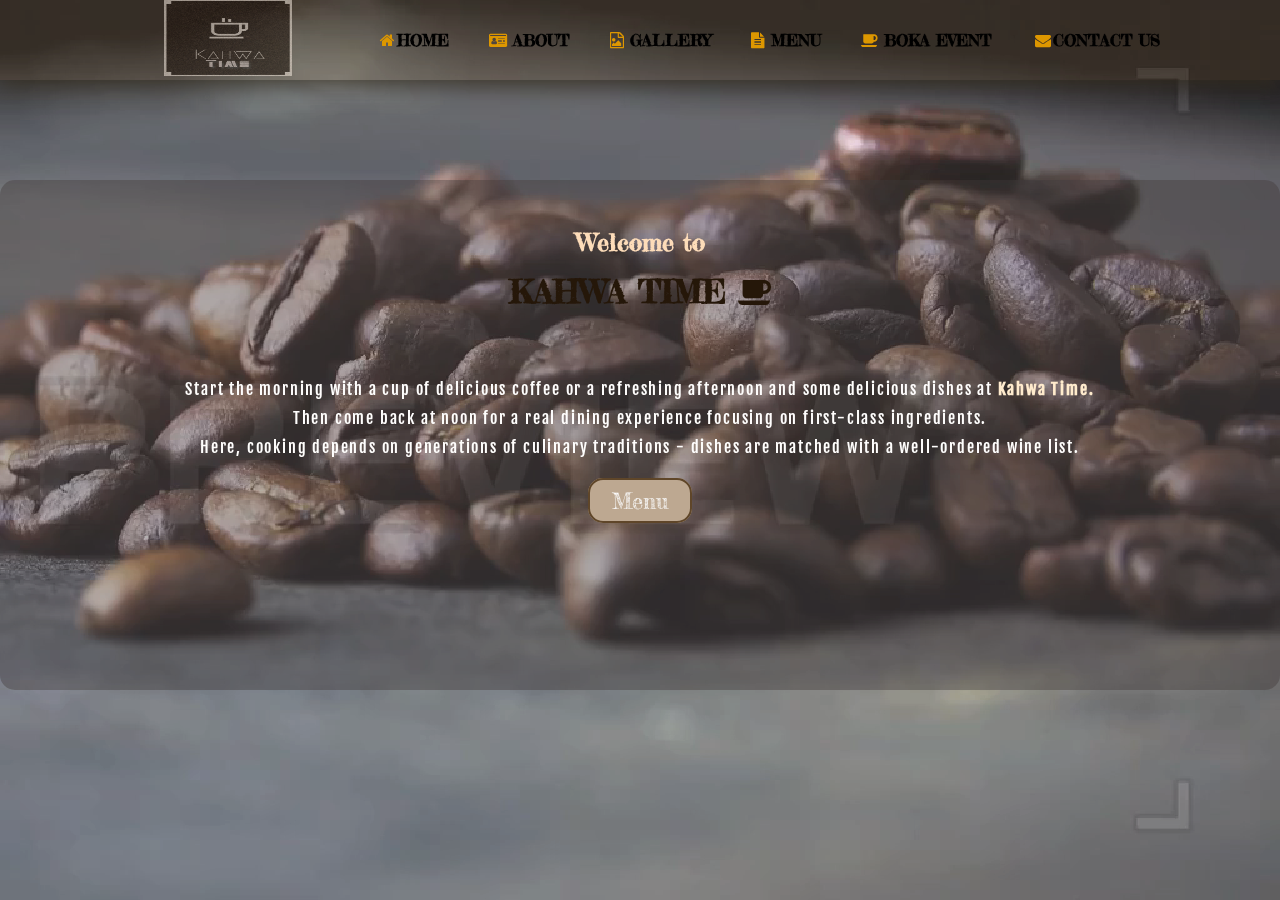
<file: index.html>
<!DOCTYPE html>
<html lang="en">
  <head>
    <meta charset="UTF-8" />
    <meta name="viewport" content="width=device-width, initial-scale=1.0" />
    <meta http-equiv="X-UA-Compatible" content="ie=edge" />
    <title>Dodooo</title>
    <link rel="stylesheet" href="style.css" />
    <link
      rel="stylesheet"
      href="https://cdnjs.cloudflare.com/ajax/libs/font-awesome/4.7.0/css/font-awesome.min.css"
    />
  </head>
  <body>
    <header>
      <a href="index.html"
        ><img src="./img/imagecroped.png" class="logo" alt=""
      /></a>

      <ul>
        <li>
          <a href="index.html"><i class="fa fa-fw fa-home"></i>Home</a>
        </li>
        <li>
          <a href="about2.html"> <i class="fa fa-id-card"></i> About</a>
        </li>
        <li>
          <a href="gallery.html"> <i class="fa fa-file-photo-o"></i> Gallery</a>
        </li>
        <li>
          <a href="menu.html"><i class="fa fa-file-text"></i> Menu</a>
        </li>
        <li>
          <a href="boka.html"><i class="fa fa-coffee"></i> Boka Event</a>
        </li>
        <li>
          <a href="contact.html"
            ><i class="fa fa-fw fa-envelope"></i>Contact Us</a
          >
        </li>
      </ul>
    </header>
    <div class="all">
      <video autoplay loop class="video-background">
        <source src="./video11.mp4" type="video/mp4" />
      </video>
    </div>

    <div id="form-div">
      <h2>Welcome to</h2>
      <h1>KAHWA TIME <i class="fa fa-coffee"></i></h1>

      <p>
        Start the morning with a cup of delicious coffee or a refreshing
        afternoon and some delicious dishes at
        <b style="color: blanchedalmond"> Kahwa Time.</b> <br />
        Then come back at noon for a real dining experience focusing on
        first-class ingredients. <br />
        Here, cooking depends on generations of culinary traditions - dishes are
        matched with a well-ordered wine list.
      </p>

      <a href="lastmenu.pdf" target="_blank" class="btn">Menu</a>
    </div>
  </body>
</html>
</file>
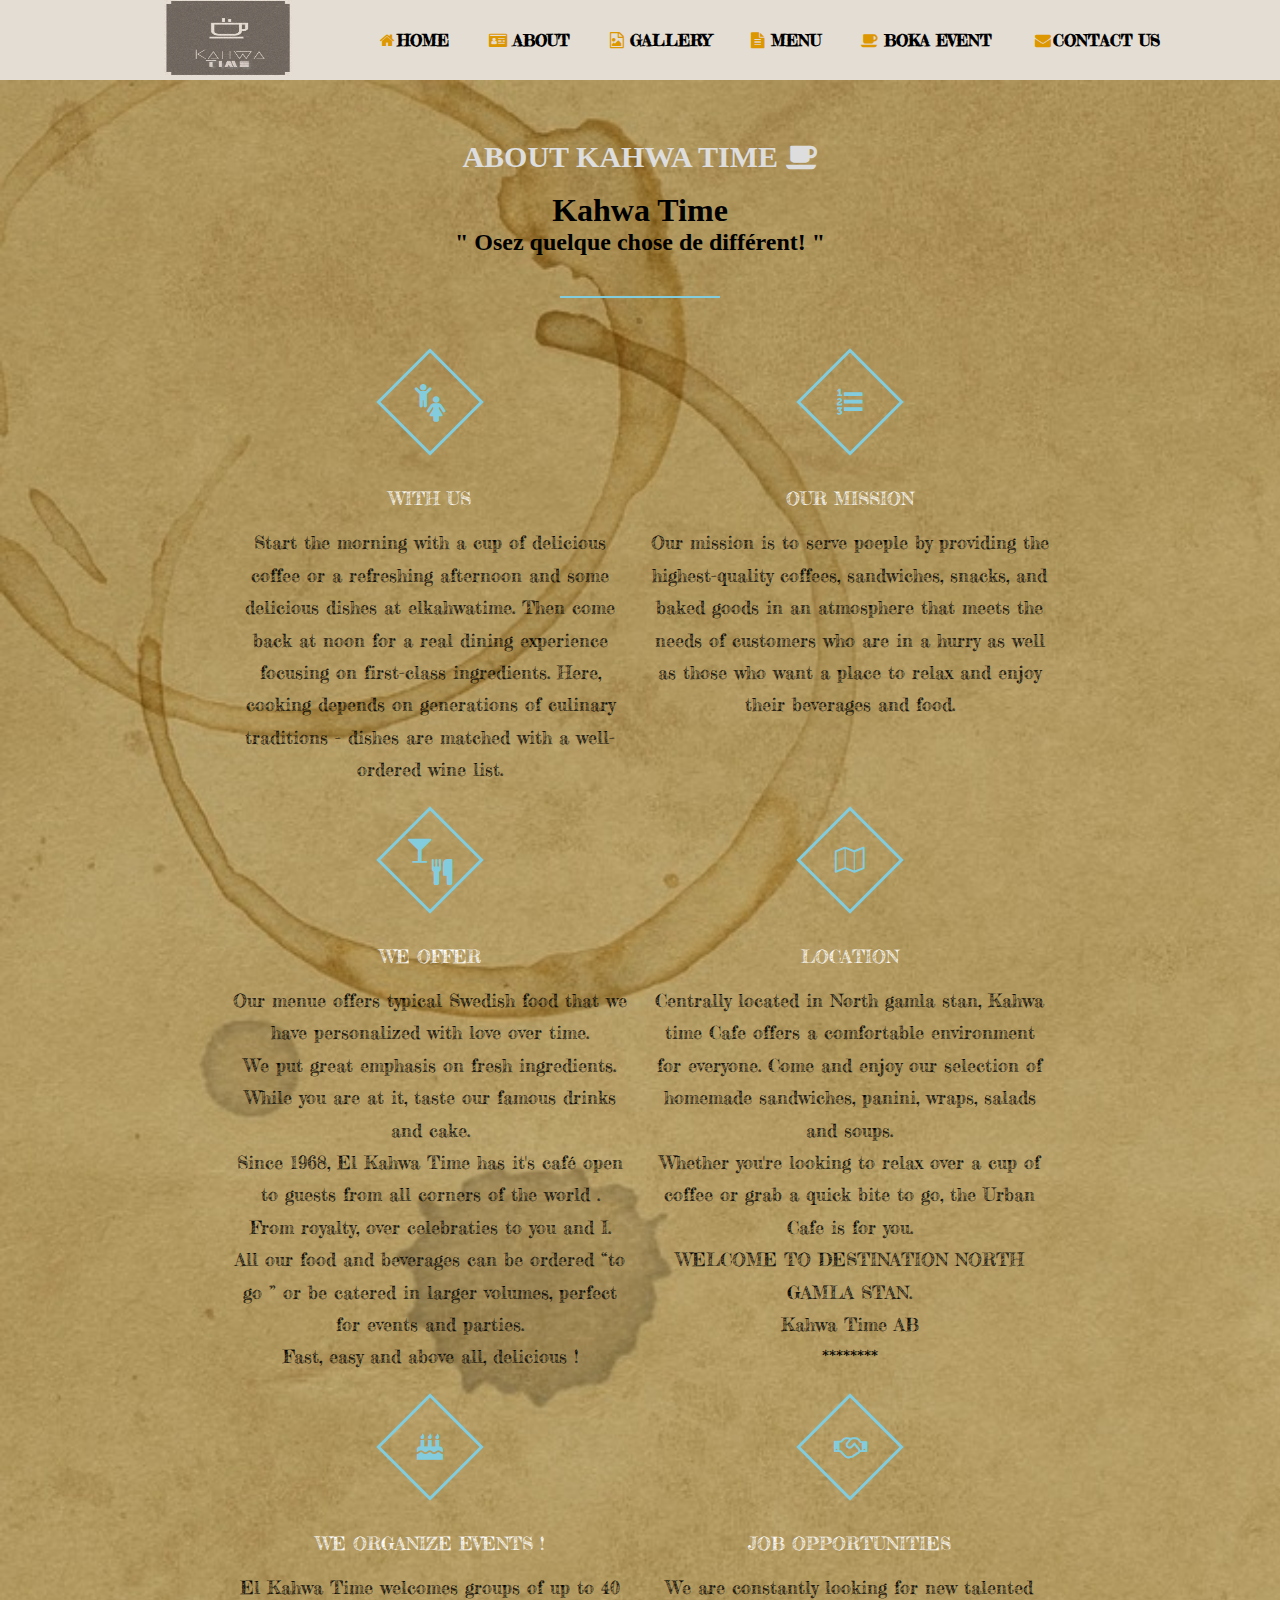
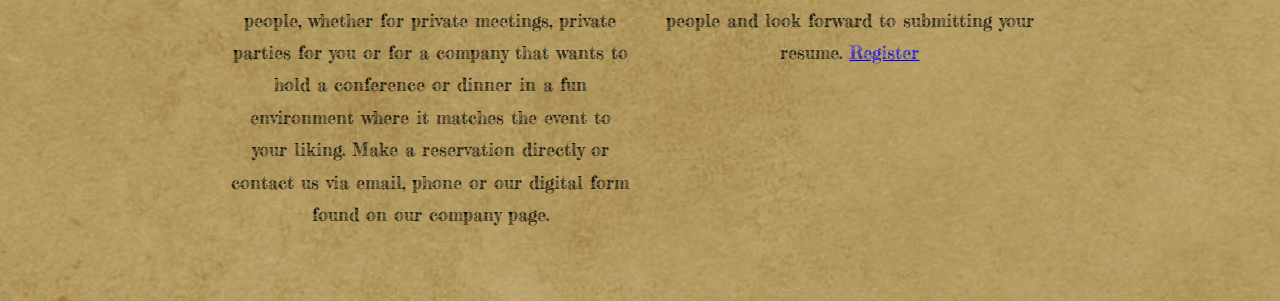
<file: about2.html>
<!DOCTYPE html>
<html lang="en" dir="ltr">
  <head>
    <meta charset="utf-8" />
    <title></title>

    <link rel="stylesheet" href="style.css" />
    <meta name="viewport" content="width=device-width, initial-scale=1" />
    <link
      rel="stylesheet"
      href="https://cdnjs.cloudflare.com/ajax/libs/font-awesome/4.7.0/css/font-awesome.min.css"
    />
    <link
      rel="stylesheet"
      href="https://cdnjs.cloudflare.com/ajax/libs/font-awesome/4.7.0/css/font-awesome.min.css"
    />
  </head>
  <body>
    <header>
      <a href="index.html"
        ><img src="./img/imagecroped.png" class="logo" alt=""
      /></a>

      <ul>
        <li>
          <a href="index.html"><i class="fa fa-fw fa-home"></i>Home</a>
        </li>
        <li>
          <a href="about2.html"> <i class="fa fa-id-card"></i> About</a>
        </li>
        <li>
          <a href="gallery.html"> <i class="fa fa-file-photo-o"></i> Gallery</a>
        </li>
        <li>
          <a href="menu.html"><i class="fa fa-file-text"></i> Menu</a>
        </li>
        <li>
          <a href="boka.html"><i class="fa fa-coffee"></i> Boka Event</a>
        </li>
        <li>
          <a href="contact.html"
            ><i class="fa fa-fw fa-envelope"></i>Contact Us</a
          >
        </li>
      </ul>
    </header>

    <div class="services-section">
      <div class="inner-width">
        <h1 class="section-title">
          About KAHWA TIME <i class="fa fa-coffee fa-coffee "></i>
        </h1>
        <br />
        <h1>Kahwa Time</h1>
        <h2>" Osez quelque chose de différent! "</h2>
        <div class="border"></div>
        <div class="services-container">
          <div class="service-box">
            <div class="service-icon">
              <i class="fa fa-child"></i><i class="fa fa-female"></i>
            </div>
            <div class="service-title">With Us</div>
            <div class="service-desc">
              Start the morning with a cup of delicious coffee or a refreshing
              afternoon and some delicious dishes at elkahwatime. Then come back
              at noon for a real dining experience focusing on first-class
              ingredients. Here, cooking depends on generations of culinary
              traditions - dishes are matched with a well-ordered wine list.
            </div>
          </div>

          <div class="service-box">
            <div class="service-icon">
              <i class="fa fa-list-ol"></i>
            </div>
            <div class="service-title">Our Mission</div>
            <div class="service-desc">
              Our mission is to serve poeple by providing the highest-quality
              coffees, sandwiches, snacks, and baked goods in an atmosphere that
              meets the needs of customers who are in a hurry as well as those
              who want a place to relax and enjoy their beverages and food.
            </div>
          </div>

          <div class="service-box">
            <div class="service-icon">
              <i class="fa fa-glass"></i>&nbsp <i class="fa fa-cutlery"></i>
            </div>
            <div class="service-title">We Offer</div>
            <div class="service-desc">
              Our menue offers typical Swedish food that we have personalized
              with love over time. <br />
              We put great emphasis on fresh ingredients. <br />
              While you are at it, taste our famous drinks and cake. <br />
              Since 1968, El Kahwa Time has it's café open to guests from all
              corners of the world . <br />
              From royalty, over celebraties to you and I. <br />
              All our food and beverages can be ordered “to go ” or be catered
              in larger volumes, perfect for events and parties.
              <br />
              Fast, easy and above all, delicious !
            </div>
          </div>

          <div class="service-box">
            <div class="service-icon">
              <i class="fa fa-map-o"></i>
            </div>
            <div class="service-title">Location</div>
            <div class="service-desc">
              Centrally located in North gamla stan, Kahwa time Cafe offers a
              comfortable environment for everyone. Come and enjoy our selection
              of homemade sandwiches, panini, wraps, salads and soups. <br />
              Whether you're looking to relax over a cup of coffee or grab a
              quick bite to go, the Urban Cafe is for you. <br />
              <span>
                WELCOME TO DESTINATION NORTH GAMLA STAN. <br />
                Kahwa Time AB</span
              >
              <br />
              <span>********</span>
            </div>
          </div>

          <div class="service-box">
            <div class="service-icon">
              <i class="fa fa-glass-martini"></i
              ><i class="fa fa-birthday-cake"></i>
            </div>
            <div class="service-title">We Organize Events !</div>
            <div class="service-desc">
              El Kahwa Time welcomes groups of up to 40 people, whether for
              private meetings, private parties for you or for a company that
              wants to hold a conference or dinner in a fun environment where it
              matches the event to your liking. Make a reservation directly or
              contact us via email, phone or our digital form found on our
              company page.
            </div>
          </div>

          <div class="service-box">
            <div class="service-icon">
              <i class="fa fa-handshake-o"></i>
            </div>
            <div class="service-title">Job Opportunities</div>
            <div class="service-desc">
              We are constantly looking for new talented people and look forward
              to submitting your resume.
              <a href="contact.html">Register</a>
            </div>
          </div>
        </div>
      </div>
    </div>
  </body>
</html>
</file>
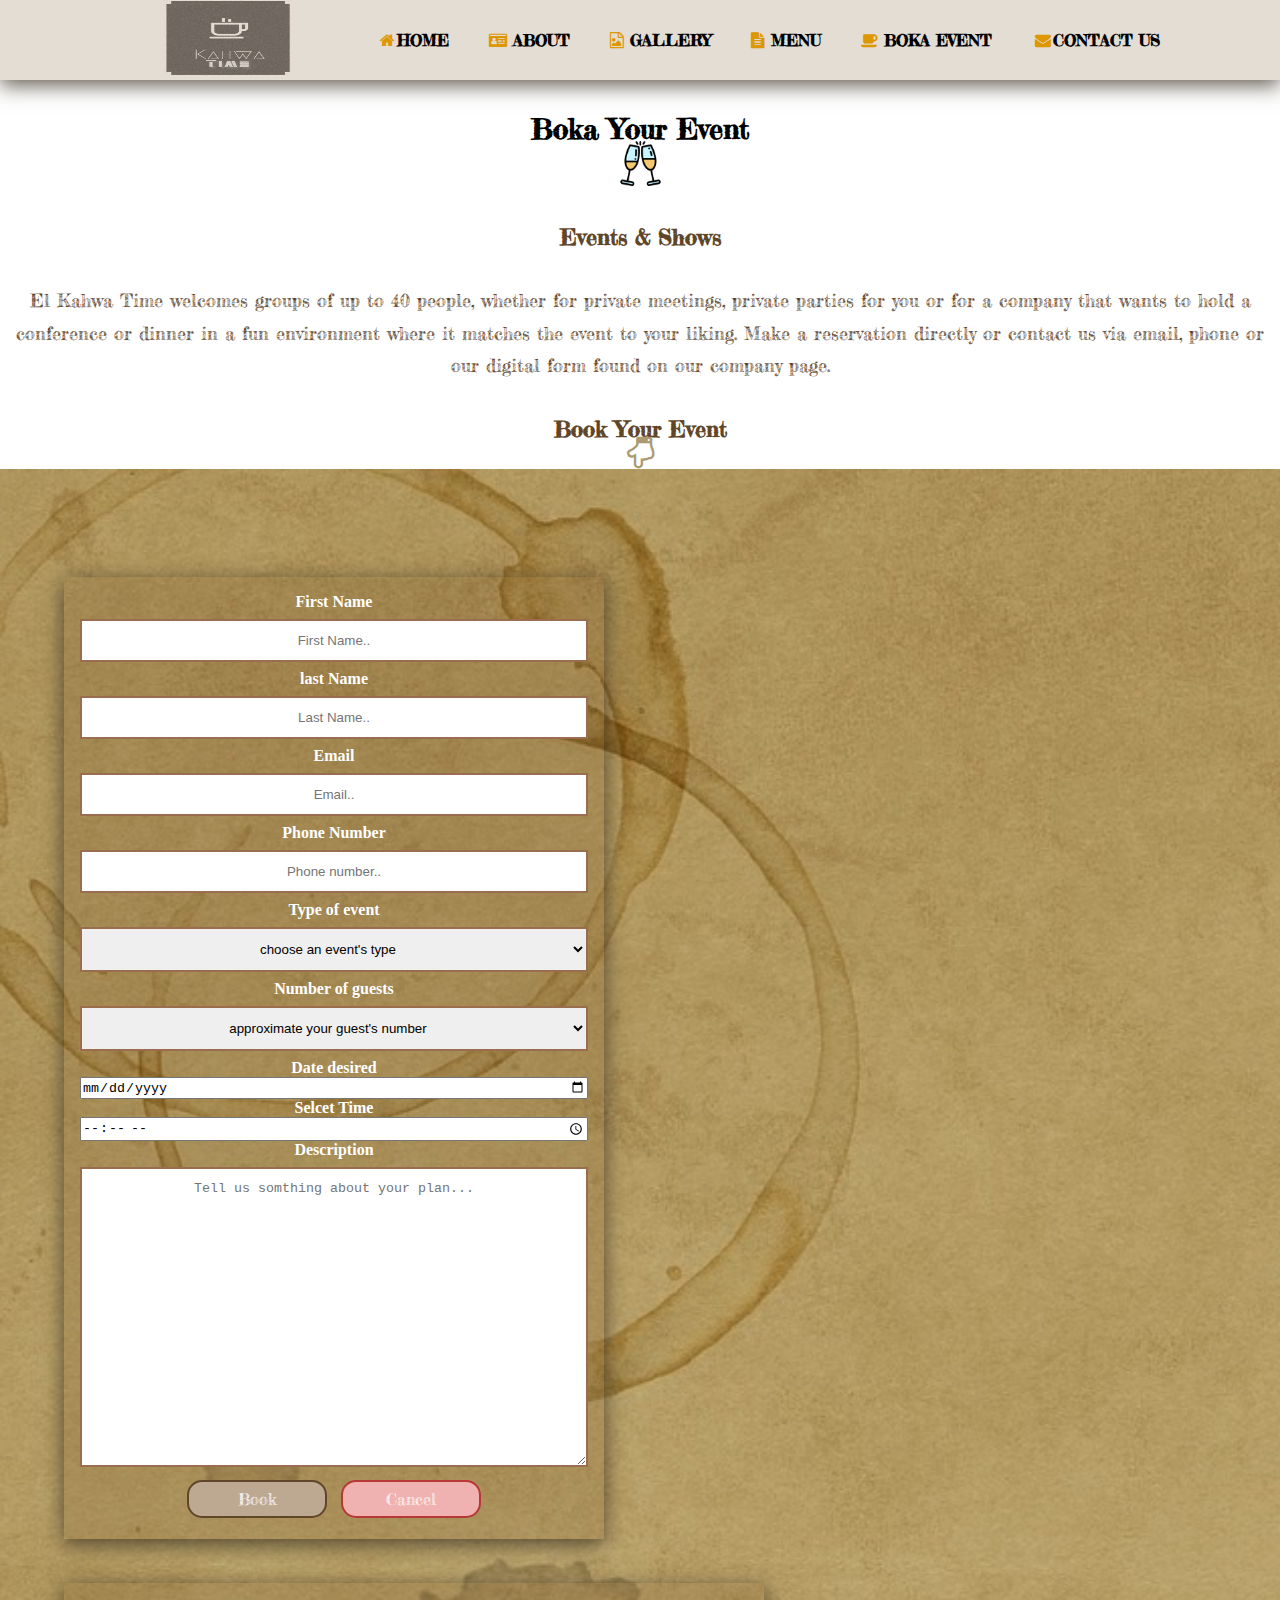
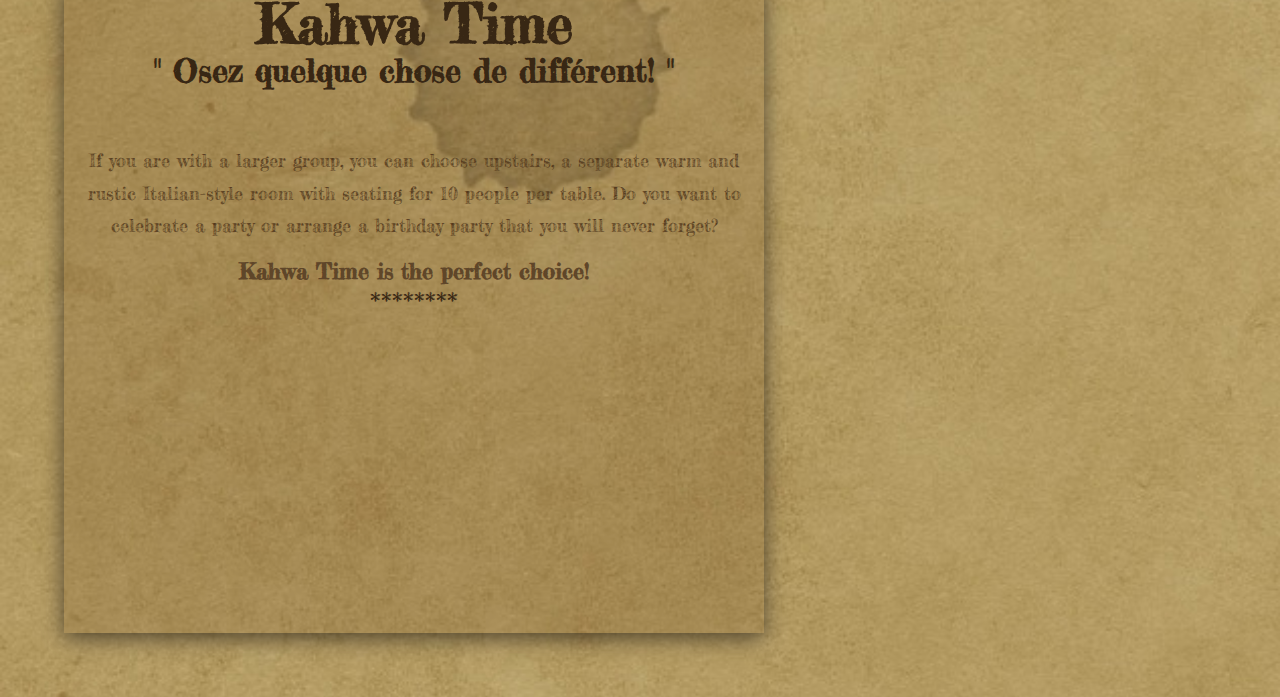
<file: boka.html>
<!DOCTYPE html>
<html lang="en">
  <head>
    <meta charset="UTF-8" />
    <meta name="viewport" content="width=device-width, initial-scale=1.0" />
    <meta http-equiv="X-UA-Compatible" content="ie=edge" />
    <title>Dodooo</title>
    <link rel="stylesheet" href="style.css" />
    <link
      rel="stylesheet"
      href="https://cdnjs.cloudflare.com/ajax/libs/font-awesome/4.7.0/css/font-awesome.min.css"
    />
  </head>

  <body>
    <header>
      <a href="index.html"
        ><img src="./img/imagecroped.png" class="logo" alt=""
      /></a>

      <ul>
        <li>
          <a href="index.html"><i class="fa fa-fw fa-home"></i>Home</a>
        </li>
        <li>
          <a href="about2.html"> <i class="fa fa-id-card"></i> About</a>
        </li>
        <li>
          <a href="gallery.html"> <i class="fa fa-file-photo-o"></i> Gallery</a>
        </li>
        <li>
          <a href="menu.html"><i class="fa fa-file-text"></i> Menu</a>
        </li>
        <li>
          <a href="boka.html"><i class="fa fa-coffee"></i> Boka Event</a>
        </li>
        <li>
          <a href="contact.html"
            ><i class="fa fa-fw fa-envelope"></i>Contact Us</a
          >
        </li>
      </ul>
    </header>
    <div class="event">
      <h1>Boka Your Event</h1>
      <img src="img/champagne-glass.png" alt="" id="glass" />

      <h3>Events & Shows</h3>
      <p>
        El Kahwa Time welcomes groups of up to 40 people, whether for private
        meetings, private parties for you or for a company that wants to hold a
        conference or dinner in a fun environment where it matches the event to
        your liking. Make a reservation directly or contact us via email, phone
        or our digital form found on our company page.
      </p>
      <h4>Book Your Event</h4>
      <i
        class="fa fa-hand-o-down"
        style="font-size:32px;color:rgb(170, 155, 115)"
      ></i>
    </div>

    <div class="social-links2">
      <div class="container">
        <label><b>First Name</b></label>
        <input type="text" placeholder="First Name.." name="email" required />
        <label><b>last Name</b></label>
        <input type="text" placeholder="Last Name.." name="email" required />
        <label><b>Email</b></label>
        <input type="text" placeholder="Email.." name="email" required />
        <label><b>Phone Number</b></label>
        <input type="text" placeholder="Phone number.." name="email" required />

        <label><b>Type of event</b></label>
        <select>
          <option value="choose an event's type">choose an event's type</option>
          <option value="Birthday">Birthday</option>
          <option value="After Work">After Work</option>
          <option value="Meeting">Meeting</option>
          <option value="Party">Party</option>
          <option value="Other">Other</option>
        </select>

        <label><b>Number of guests</b></label>

        <select>
          <option value="approximate your guest's number"
            >approximate your guest's number</option
          >
          <option value="between 5-10">between 5-10</option>
          <option value="between 10-15">between 10-15</option>
          <option value="between 15-20">between 15-20</option>
          <option value="between 20-25">between 20-25</option>
          <option value="between 25-30">between 25-30</option>
          <option value="between 30-35">between 30-35</option>
          <option value="between 35-40">between 35-40</option>
        </select>
        <label><b>Date desired</b></label>
        <input type="date" name="bday" />
        <label><b>Selcet Time</b></label>
        <input type="time" name="usr_time" />

        <label> <b> Description</b></label>

        <textarea
          id="subject"
          name="subject"
          placeholder="Tell us somthing about your plan..."
        ></textarea>

        <div class="clearfix">
          <button type="submit" class="signupbtn">Book</button>
          <button type="button" class="cancelbtn">Cancel</button>
        </div>
      </div>

      <div class="container22">
        <h1>Kahwa Time</h1>
        <h3>" Osez quelque chose de différent! "</h3>
        <br />
        <p>
          If you are with a larger group, you can choose upstairs, a separate
          warm and rustic Italian-style room with seating for 10 people per
          table. Do you want to celebrate a party or arrange a birthday party
          that you will never forget? <br />
        </p>

        <h4>Kahwa Time is the perfect choice!</h4>
        <span>********</span>
      </div>
    </div>
  </body>
</html>
</file>
<file: style.css>
@import url("https://fonts.googleapis.com/css?family=Fredericka+the+Great&display=swap");
@import url("https://fonts.googleapis.com/css?family=Arizonia&display=swap");
@import url("https://fonts.googleapis.com/css?family=Londrina+Sketch&display=swap");

@import url("https://fonts.googleapis.com/css?family=Arizonia|Fjalla+One|Notable&display=swap");
@import url("https://fonts.googleapis.com/css?family=Notable&display=swap");
@import url("https://fonts.googleapis.com/css?family=Montserrat:400,700");

* {
  margin: 0;
  padding: 0;
}
body,
html {
  height: 100%;
  margin: 0;
  text-align: center;
}

/*** INDEX.HTML ***/
/* styling the whole backgroud*/

/* the video in the background*/
.video-background {
  position: absolute;
  right: 0;
  bottom: 0;
  min-width: 100%;
  min-height: 100%;
  width: auto;
  height: auto;
  z-index: -1;
  opacity: 0.88;
}
/*the logo */
.logo {
  height: 76px;
  width: 128px;
  opacity: 0.6;
}

/* section of navigation*/

header {
  top: 0;
  padding: 0 100px;
  width: 100%;
  height: 80px;
  box-sizing: border-box;
  background: rgba(119, 85, 40, 0.2);
  box-shadow: 0 5px 20px rgba(53, 45, 31, 0.8);
  transition: 0.3s;
  background-size: cover;
  background-repeat: no-repeat;
}
ul {
  position: relative;
  margin: 0;
  padding: 0;
  display: flex;
  float: right;
  transition: 0.5s;
}
ul li {
  list-style: none;
}
ul li a {
  font-family: "Fredericka the Great", cursive;
  position: relative;
  display: block;
  padding: 10px 20px;
  margin: 20px 0;
  text-transform: uppercase;
  text-decoration: none;
  color: rgb(0, 0, 0);
  font-weight: bolder;
  transition: 0.5s;
}
ul li i {
  color: rgb(221, 151, 0);
}

ul li :hover {
  background: rgb(202, 201, 199);
  color: rgb(94, 67, 27);
  border-radius: 14px;
}

/* div form index.html*/
.all {
  display: flex;
}
#form-div {
  position: relative;
  text-align: center;
  background-color: rgba(65, 57, 57, 0.4);
  width: 100%;
  height: 500px;

  margin-top: 100px;
  padding-top: 10px;
  border-radius: 15px;
  text-align: center;
  flex-direction: column;
  flex-wrap: wrap;
}

#form-div h1 {
  text-decoration: none;

  font-family: "Fredericka the Great", cursive;

  text-align: center;
  color: rgb(37, 23, 9);
}

#form-div h2 {
  text-decoration: none;
  margin-top: 3%;
  font-family: "Fredericka the Great", cursive;

  text-align: center;
  color: rgb(253, 220, 185);
  margin-bottom: 15px;
}

#form-div .logo2 {
  width: 200px;
  height: 100px;

  margin-left: 225px;
  margin-top: 1%;
}

#form-div p {
  margin-top: 5%;
  font-family: "Fjalla One", sans-serif;
  text-align: center;
  font-size: 16px;
  color: rgb(255, 254, 253);
  letter-spacing: 1.8px;
  line-height: 1.8;
  padding-bottom: 25px;
}

#form-div .btn {
  font-family: "Fredericka the Great", cursive;
  font-size: 22px;
  color: #fbfbfb;
  margin: 5px;
  padding: 7px 22px;
  text-decoration: none;
  border: 2px solid #5f4629;
  background: #bda891;
  border-radius: 15px;
}
#form-div .btn:hover {
  color: #fbfbfb;
  border: 2px solid #ecbd86;
  transition: 0.5s ease-out;
  background: #4d361f;
}

.social-linkss {
  display: flex;
  padding: 5%;
  justify-content: space-between;

  flex-direction: row;
}

/********************************************************************/

/*********** about *****************/

.parallax1 {
  background: url(./img/event7.jpg);
  min-height: 100%;
}
.parallax2 {
  background: url(./img/photo2.jpg);
  min-height: 60%;
}
.parallax3 {
  background: url(./img/dream1.jpg);
  min-height: 60%;
}
.parallax4 {
  background: url(./img/psd1.png);
  min-height: 100%;
}

.parallax1,
.parallax2,
.parallax3,
.parallax4 {
  position: relative;
  opacity: 0.75;
  background-position: center;
  background-size: cover;
  background-repeat: no-repeat;
  background-attachment: fixed;
}

.heading {
  position: absolute;
  color: rgb(236, 222, 209);
  font-size: 300%;
  top: 22%;
  width: 100%;
  letter-spacing: 10px;
  text-shadow: 0 0 10px rgb(77, 75, 75);
}
.heading-sm {
  position: absolute;
  color: #fff;
  font-size: 350%;
  top: 45%;
  width: 100%;
  text-transform: uppercase;
  letter-spacing: 7px;
  text-shadow: 0 0 40px rgb(71, 61, 61);
  color: rgb(255, 255, 255);
  letter-spacing: 10px;
}

.two-col {
  width: 100%;
  display: flex;
  letter-spacing: 1px;
  line-height: 1.8em;
  text-align: center;
  padding-left: 70px;
}
#im1 {
  width: 250px;
  height: 140px;
}
section {
  overflow: auto;
  padding: 50px 80px;
  font-family: "Fredericka the Great", cursive;
  text-align: center;
  display: flex;
  flex-direction: column;
  letter-spacing: 1px;
  line-height: 1.8em;
}

section h2 {
  font-family: "Arizonia", cursive;
  color: #e6ac6a;
  font-size: 27px;
  line-height: 1.8em;
}

section h1 {
  font-size: 44px;
}

.dark {
  overflow: auto;
  padding: 50px 80px;
  background-color: #f8eadc;

  font-family: "Fredericka the Great", cursive;
  letter-spacing: 1px;
  line-height: 2em;
}

/**************** contact.html******************/
/**********************************************/

.social-links {
  display: flex;
  padding: 5%;
  justify-content: space-between;

  flex-direction: column;
  background-image: url(img/stain.jpg);
  background-repeat: no-repeat;
  background-size: cover;

  font-family: "Fredericka the Great", cursive;

  color: #53391c;
  font-size: 27px;
  line-height: 1.8em;
  text-align: left;
  align-items: center;
}

.social-links section {
  flex-basis: 30%;
}

.instagram h2,
p {
  font-family: "Fredericka the Great", cursive;

  color: #53391c;
  font-size: 27px;
  line-height: 1.8em;
  text-align: center;
}

.about h2,
p {
  font-family: "Fredericka the Great", cursive;

  color: #53391c;
  font-size: 27px;
  line-height: 1.8em;
  text-align: center;
}
.copyr {
  width: 100%;
  font-family: "Fredericka the Great", cursive;
  font-size: 27px;
  background-color: #5f4629;
  color: #bda891;
  padding: 5px;
  text-align: center;
}
.subscribe h2 {
  font-family: "Fredericka the Great", cursive;

  color: #53391c;
  font-size: 27px;

  text-align: center;
}
/**********************************************/

/************** boka.html********************/

.social-links2 {
  display: flex;
  padding: 5%;
  justify-content: space-between;
  flex-direction: row;
  flex-flow: wrap;
  background-image: url(img/stain.jpg);
  background-repeat: no-repeat;
  background-size: cover;

  align-items: center;
}

.event p {
  line-height: 1.8em;
  margin-top: 3%;
  font-size: 18px;
  line-height: 1.8em;
  font-family: "Fredericka the Great", cursive;
}

.event h1 {
  line-height: 0.8em;
  margin-top: 3%;
  font-size: 28px;
  line-height: 0.8em;
  font-family: "Fredericka the Great", cursive;
}
.event h3,
h4 {
  line-height: 0.8em;
  margin-top: 3%;
  font-size: 22px;
  line-height: 0.8em;
  font-family: "Fredericka the Great", cursive;
  color: #5f4629;
}
#glass {
  width: 45px;
  height: 45px;
}

/*add full-width input fields*/
input[type="text"],
select,
textarea {
  width: 100%;
  padding: 12px 20px;
  margin: 8px 0;
  display: inline-block;
  border: 2px solid rgb(155, 109, 79);
  box-sizing: border-box;
  text-align: center;
}
textarea {
  height: 300px;
  max-width: 100%;
  padding: 12px 20px;
  margin: 8px 0;
  display: inline-block;
  border: 2px solid rgb(155, 109, 79);
  box-sizing: border-box;
  text-align: center;
}
label {
  display: block;
  text-align: center;
  color: #fff;
}

/*float cancel and signup buttons and add an equal width*/

.signupbtn {
  font-family: "Fredericka the Great", cursive;
  font-size: 16px;
  color: #fbfbfb;
  margin: 5px;
  padding: 7px 8px;
  text-decoration: none;
  border: 2px solid #5f4629;
  background: #bda891;
  border-radius: 15px;
  width: 140px;
}

.cancelbtn {
  font-family: "Fredericka the Great", cursive;
  font-size: 16px;
  color: #fbfbfb;
  margin: 5px;
  padding: 7px 22px;
  text-decoration: none;
  border: 2px solid #b63838;
  background: #f0b1b1;
  border-radius: 15px;

  width: 140px;
}
.signupbtn:hover {
  color: #fbfbfb;
  border: 2px solid #ecbd86;
  transition: 0.5s ease-out;
  background: #4d361f;
}

.cancelbtn:hover {
  color: #fbfbfb;
  border: 2px solid #e7dfd5;
  transition: 0.5s ease-out;
  background: #af3333;
}

/*add padding to container elements*/
.container {
  margin-top: 44px;
  display: flex;
  flex-direction: column;
  padding: 16px;

  box-sizing: border-box;
  background: rgba(119, 85, 40, 0.2);
  box-shadow: 0 5px 20px rgba(53, 45, 31, 0.8);
  transition: 0.3s;
  background-size: cover;
  background-repeat: no-repeat;
  width: 540px;
}

.container2 {
  margin-top: 44px;
  display: flex;
  flex-direction: column;
  padding: 16px;
  background: url(img/event4.jpg);
  max-width: 600px;
}

.container22 {
  margin-top: 44px;
  display: flex;
  flex-direction: column;
  padding: 16px;

  max-width: 700px;
  height: 650px;

  box-sizing: border-box;
  background: rgba(119, 85, 40, 0.2);
  box-shadow: 0 5px 20px rgba(53, 45, 31, 0.8);
  transition: 0.3s;
  background-size: cover;
  background-repeat: no-repeat;

  font-family: "Fredericka the Great", cursive;

  color: #382714;
  font-size: 27px;
  line-height: 1.8em;
  text-align: left;
  align-items: center;
}
.container22 p {
  font-size: 18px;
}

/********** GALLERY*******************/

.social-linkss {
  display: flex;

  padding: 5%;
  justify-content: space-between;

  flex-direction: column;
  background-image: url(img/stain.jpg);
  background-repeat: no-repeat;
  background-size: cover;

  font-family: "Fredericka the Great", cursive;

  color: #000000;
  font-size: 22px;
  line-height: 1.8em;
  text-align: left;
  align-items: center;
}
.social-linkss div {
  font-family: "Segoe UI", Tahoma, Geneva, Verdana, sans-serif;
  font-size: 20px;
  color: #000000;
  background: #bda891;
  text-align: center;
  align-items: center;
  margin: 20px 20px;
}
.social-linkss div img {
  width: 900px;
  height: auto;
}

div.gallery {
  margin: 5px;
  border: 1px solid #ccc;
  float: left;
  width: 180px;
}
div.gallery:hover {
  border: 1px solid #777;
}
div.gallery img {
  width: 100%;
  height: auto;
}
div.desc {
  padding: 15px;
  text-align: center;
}

.responsive {
  padding: 0 6px;
  float: left;
  width: 24.99999%;
}
@media only screen and (max-width: 480px) {
  .responsive {
    width: 100%;
    padding-bottom: 100%;
  }
}
@media only screen and (max-width: 650px) and (min-width: 481px) {
  .responsive {
    width: 50%;
    padding-bottom: 50%;
  }
}
@media only screen and (max-width: 1050px) and (min-width: 651px) {
  .responsive {
    width: 33.3%;
    padding-bottom: 33.3%;
  }
}
@media only screen and (max-width: 1290px) and (min-width: 1051px) {
  .responsive {
    width: 25%;
    padding-bottom: 25%;
  }
}

@media (max-width: 897px) {
  .social-linkss img {
    width: 350px;
    height: 350px;
  }
}

/*******************22 *************

        
            /****************MEDIA QUERIE***********************/
/**************MEDIA QUERIE***********************/

@media screen and (max-width: 300px) {
  .cancelbtn,
  .signupbtn {
    width: 100%;
    font-size: 8px;
  }
}

/*MEDIA QUERIE
    
    /*media query of navbar new */
@media (max-width: 992px) {
  header {
    padding: 0 0;
    background: rgba(255, 255, 255, 0.5);
  }
  header ul {
    width: 100%;
    top: -4px;
    display: block;
  }

  header ul li a {
    margin: 0;
    display: block;
    text-align: center;
    color: #fbfbfb;
    background: rgba(0, 0, 0, 0.5);
  }
  #form-div {
    display: block;
    margin-top: 235px;
    width: 100%;
    align-content: center;
    margin-left: -5px;
  }
}

/*********************/

.services-section {
  background: url(img/stain.jpg);
  background-size: cover;
  padding: 60px 0;
}
.inner-width {
  width: 100%;
  max-width: 1200px;
  margin: auto;
  padding: 0 20px;
  overflow: hidden;
}
.section-title {
  text-align: center;
  color: #ddd;
  text-transform: uppercase;
  font-size: 30px;
}
.border {
  width: 160px;
  height: 2px;
  background: #82ccdd;
  margin: 40px auto;
}
.services-container {
  display: flex;
  flex-wrap: wrap;
  justify-content: center;
}

.service-box {
  max-width: 33.33%;
  padding: 10px;
  text-align: center;

  cursor: pointer;
}

.service-icon {
  display: inline-block;
  width: 70px;
  height: 70px;
  border: 3px solid #82ccdd;
  color: #82ccdd;
  transform: rotate(45deg);
  margin-bottom: 30px;
  margin-top: 16px;
  transition: 0.3s linear;
}
.service-icon i {
  line-height: 70px;
  transform: rotate(-45deg);
  font-size: 26px;
}
.service-box:hover .service-icon {
  background: #82ccdd;
  color: #ddd;
}
.service-title {
  font-size: 18px;
  text-transform: uppercase;
  margin-bottom: 10px;
  font-family: "Fredericka the Great", cursive;
}
.service-desc {
  font-size: 14px;
  line-height: 1.8em;
  margin-top: 3%;
  font-size: 18px;
  line-height: 1.8em;
  font-family: "Fredericka the Great", cursive;
}
.service-title {
  font-size: 14px;
  line-height: 1.8em;
  margin-top: 3%;
  font-size: 18px;
  line-height: 1.8em;
  font-family: "Fredericka the Great", cursive;
  color: #ffffff;
}

@media screen and (max-width: 960px) {
  .service-box {
    max-width: 45%;
  }
}

@media screen and (max-width: 768px) {
  .service-box {
    max-width: 50%;
  }
}

@media screen and (max-width: 480px) {
  .service-box {
    max-width: 100%;
  }
}

/************************/

/*media query of the background's video */
@media (min-aspect-ratio: 16/9) {
  .video-background {
    width: 100%;
    height: auto;
  }
}
@media (max-aspect-ratio: 16/9) {
  .video-background {
    width: auto;
    height: 100%;
  }
}

/********* media about.hrml*********/
@media (max-width: 768px) {
  .heading {
    font-size: 250%;
    top: 10%;
  }
  .heading-sm {
    font-size: 18%;
  }
  .two-col {
    width: 100%;
    padding: 0;
    text-align: center;
  }
}

@media (max-width: 990px) {
  .parallax1 {
    margin-top: 234px;
  }
}

/****************************************/
@media only screen and (max-width: 600px) {
  .social-links section {
    flex-basis: 100%;
    padding: 50px 0;
    flex-direction: column;
  }
}

/* Responsive layout - when the screen is less than 600px wide, make the two columns stack on top of each other instead of next to each other */
@media screen and (max-width: 600px) {
  .col-25,
  .col-75,
  input[type="submit"] {
    width: 100%;
    margin-top: 0;
  }
}
</file>
